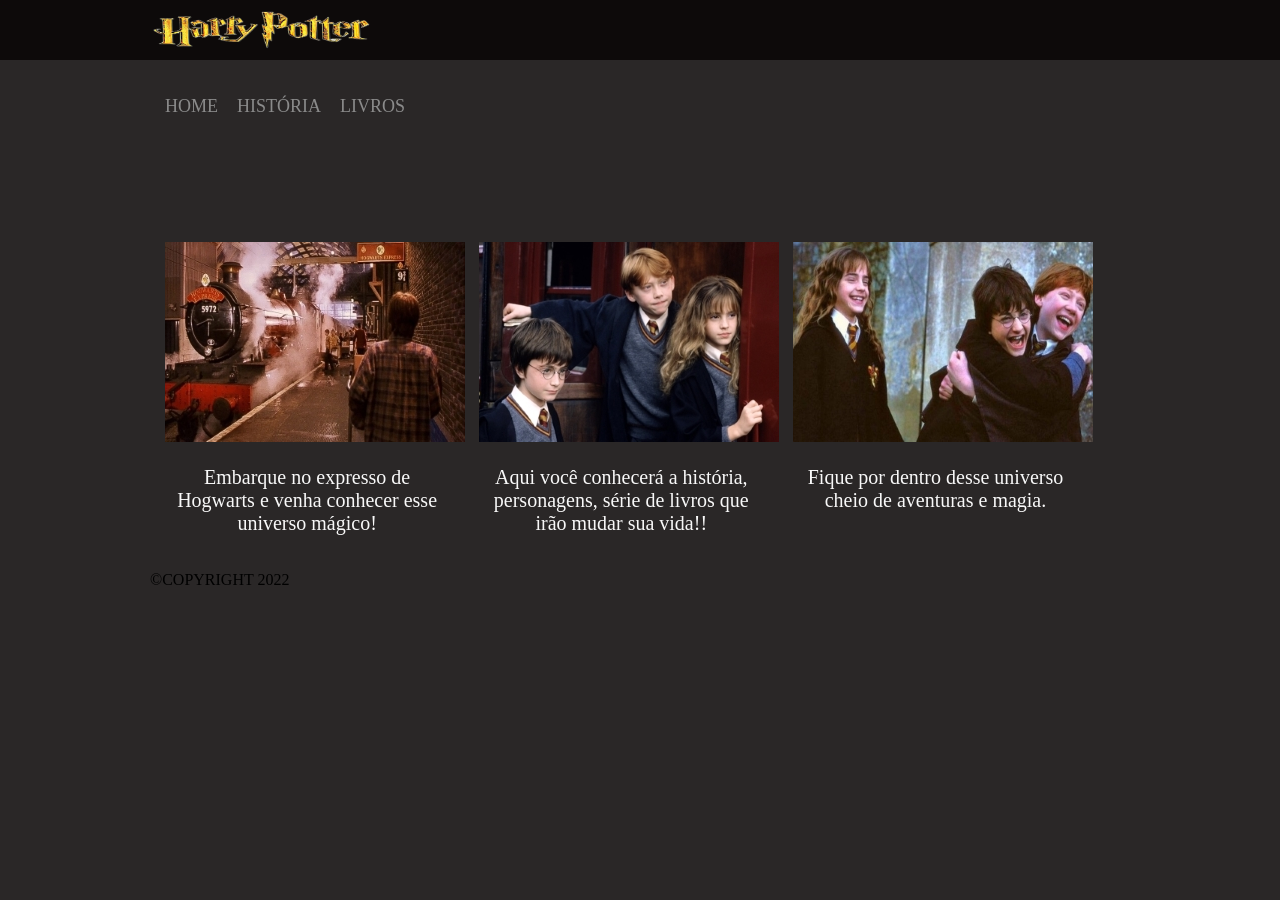
<file: index.html>
<!DOCTYPE html>
<html lang="pt-br">
 
<head>
    <meta charset="UTF-8"> 
    <title>HARRY POTTER</title>
    <link rel="icon" type="image/jpg" href="./imgs/logo.png" />
    <link rel="stylesheet" type="text/css" href="style.css">
</head>
 
<body>
    <header class="hp-empresa">
    <main>
        <div class="header-1">
        <div class="logo">
            <img class="image1" src="./imgs/logo.png">
        </div>
        </div>
        </main>
    </header>

    <main class="col-100 harry-urls">
        <div class="header-2">
            <div class="hp1">
                <ul>
                    <li><a href="home.html">HOME</a></li>
                    <li><a href="historia.html">HISTÓRIA</a></li>
                    <li><a href="livros.html">LIVROS</a></li>
                </ul>
            </div>
            </div>
            </div>
        </main>
            <div class="content texto-destaque">
                <div class="col-3 bloco-texto">
                 <img src="../imgs/expresso1.jpg">
                 <h3><b></b></h3>
                 <p>Embarque no expresso de Hogwarts e venha conhecer esse universo mágico!</p>
                </div>
                <div class="col-3 bloco-texto">
                    <img src="../imgs/expresso2.jpg">
                    <h3><b</b></h3>
                    <p>Aqui você conhecerá a história, personagens, série de livros que irão mudar sua vida!!</p>
                </div>
                <div class="col-3 bloco-texto">
                   <img src="../imgs/expresso3.jpg">
                   <h3><b></b></h3>
                   <p>Fique por dentro desse universo cheio de aventuras e magia.</p>
                </div>
            </div>
          </div>    
    </div>
    <footer>
            <div class="col-4">
                <div id="logo_footer">
            </div>
            </div>
            </div>
            </div>
            </div>

            <div class="col-100 footer-2">
                <div class="content">
                <p>
                    ©COPYRIGHT 2022  </p>
                    
                </div>
                </div>
                </div>
    </footer>
</body>
</html>
</file>
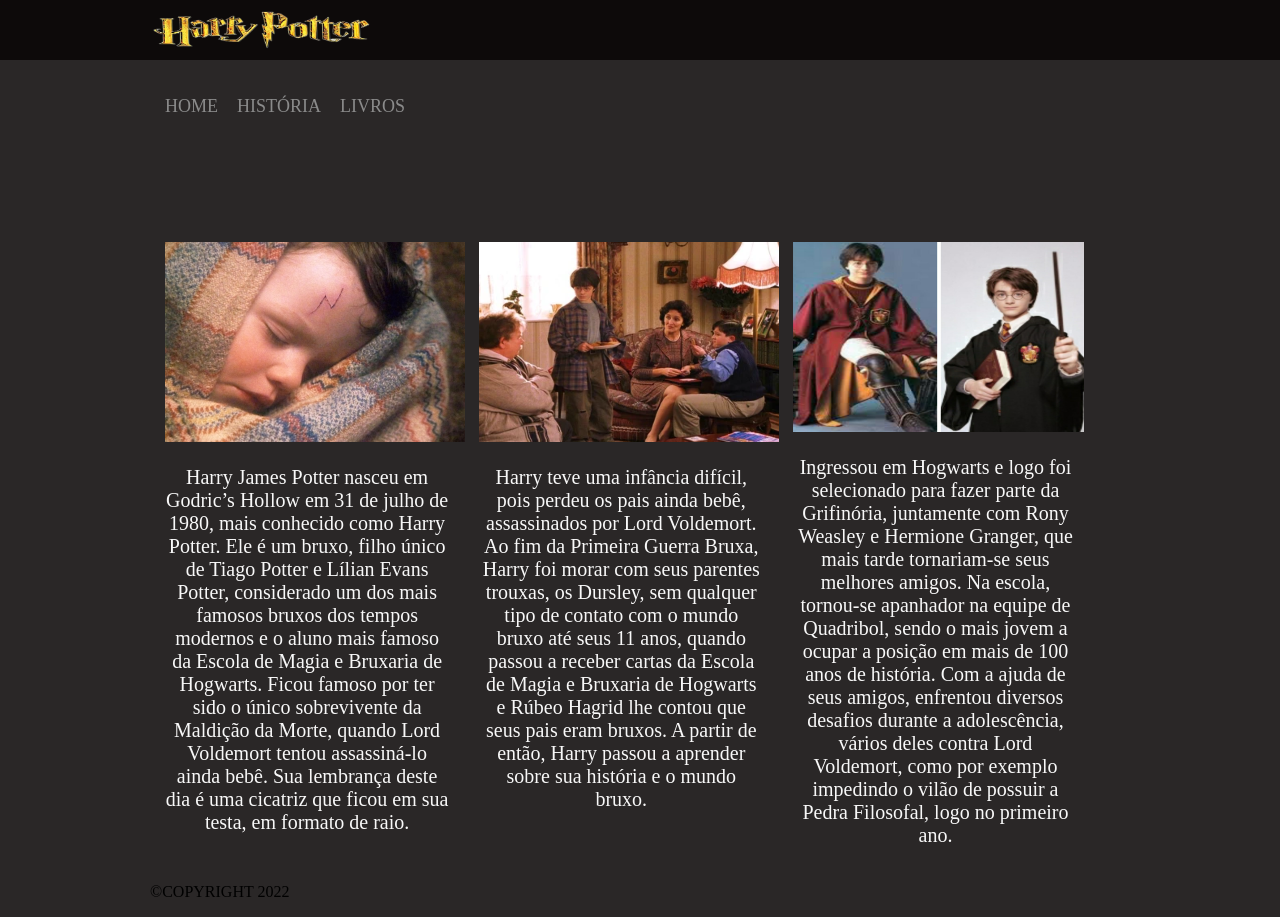
<file: historia.html>
<!DOCTYPE html>
<html lang="pt-br">
 
<head>
    <meta charset="UTF-8"> 
    <title>HISTÓRIA</title>
    <link rel="icon" type="image/jpg" href="../imgs/logo.png" />
    <link rel="stylesheet" type="text/css" href="styleH.css">
</head>
 
<body>
    <header class="hp-empresa">
    <main>
        <div class="header-1">
        <div class="logo">
            <img class="image1" src="../imgs/logo.png">
        </div>
        </div>
        </main>
    </header>

    <main class="col-100 harry-urls">
        <div class="header-2">
            <div class="hp1">
                <ul>
                    <li><a href="home.html">HOME</a></li>
                    <li><a href="historia.html">HISTÓRIA</a></li>
                    <li><a href="livros.html">LIVROS</a></li>
                </ul>
            </div>
            </div>
            </div>
        </main>
           <div class="content texto-destaque">
                <div class="col-3 bloco-texto">
                <img src="../imgs/harry baby1.jpg">
                <h3><b></b></h3>
                <p>Harry James Potter nasceu em Godric’s Hollow em 31 de julho de 1980, mais conhecido como Harry Potter. 
                   Ele é um bruxo, filho único de Tiago Potter e Lílian Evans Potter, considerado um dos mais famosos bruxos dos tempos modernos e o aluno mais famoso da Escola de Magia e Bruxaria de Hogwarts. 
                   Ficou famoso por ter sido o único sobrevivente da Maldição da Morte, quando Lord Voldemort tentou assassiná-lo ainda bebê. Sua lembrança deste dia é uma cicatriz que ficou em sua testa, em formato de raio.
                </p>
                </div>
                <div class="col-3 bloco-texto">
                    <img src="../imgs/dursley.png">
                    <h3><b</b></h3>
                    <p>Harry teve uma infância difícil, pois perdeu os pais ainda bebê, assassinados por Lord Voldemort. 
                        Ao fim da Primeira Guerra Bruxa, Harry foi morar com seus parentes trouxas, os Dursley, sem qualquer tipo de contato com o mundo bruxo até seus 11 anos, quando passou a receber cartas da 
                        Escola de Magia e Bruxaria de Hogwarts e Rúbeo Hagrid lhe contou que seus pais eram bruxos. A partir de então, Harry passou a aprender sobre sua história e o mundo bruxo.</p>
                </div>
                <div class="col-3 bloco-texto">
                   <img src="../imgs/harry.png">
                   <h3><b></b></h3>
                   <p>Ingressou em Hogwarts e logo foi selecionado para fazer parte da Grifinória, juntamente com Rony Weasley e Hermione Granger, que mais tarde tornariam-se seus melhores amigos. 
                    Na escola, tornou-se apanhador na equipe de Quadribol, sendo o mais jovem a ocupar a posição em mais de 100 anos de história. Com a ajuda de seus amigos, 
                    enfrentou diversos desafios durante a adolescência, vários deles contra Lord Voldemort, como por exemplo impedindo o vilão de possuir a Pedra Filosofal, logo no primeiro ano.</p>
                </div>
            </div>
          </div>
    </div>
    <footer>
            <div class="col-4">
                <div id="logo_footer">
            </div>
            </div>
            </div>
            </div>
            </div>

            <div class="col-100 footer-2">
                <div class="content">
                <p>
                    ©COPYRIGHT 2022  </p>
                    
                </div>
                </div>
                </div>
    </footer>
</body>
</html>
</file>
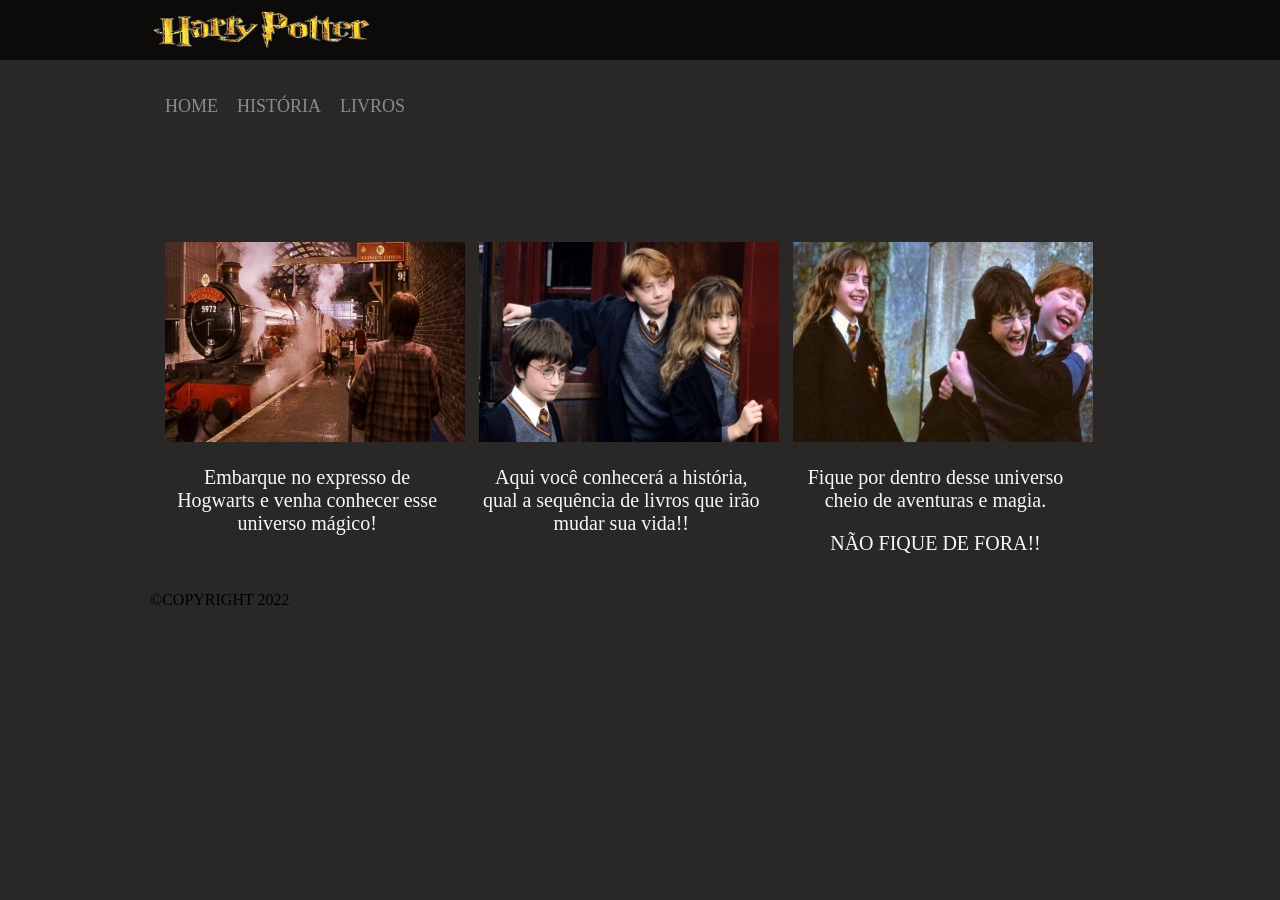
<file: home.html>
<!DOCTYPE html>
<html lang="pt-br">
 
<head>
    <meta charset="UTF-8"> 
    <title>HOME</title>
    <link rel="icon" type="image/jpg" href="../imgs/logo.png" />
    <link rel="stylesheet" type="text/css" href="style.css">
</head>
 
<body>
    <header class="hp-empresa">
    <main>
        <div class="header-1">
        <div class="logo">
            <img class="image1" src="../imgs/logo.png">
        </div>
        </div>
        </main>
    </header>

    <main class="col-100 harry-urls">
        <div class="header-2">
            <div class="hp1">
                <ul>
                    <li><a href="home.html">HOME</a></li>
                    <li><a href="historia.html">HISTÓRIA</a></li>
                    <li><a href="livros.html">LIVROS</a></li>
                </ul>
            </div>
            </div>
            </div>
        </main>
            <div class="content texto-destaque">
                <div class="col-3 bloco-texto">
                 <img src="../imgs/expresso1.jpg">
                 <h3><b></b></h3>
                 <p>Embarque no expresso de Hogwarts e venha conhecer esse universo mágico!</p>
                </div>
                <div class="col-3 bloco-texto">
                    <img src="../imgs/expresso2.jpg">
                    <h3><b</b></h3>
                    <p>Aqui você conhecerá a história, qual a sequência de livros que irão mudar sua vida!!</p>
                </div>
                <div class="col-3 bloco-texto">
                   <img src="../imgs/expresso3.jpg">
                   <h3><b></b></h3>
                   <p>Fique por dentro desse universo cheio de aventuras e magia.</p>
                      <p>NÃO FIQUE DE FORA!!</p>
                </div>
            </div>
          </div>    
    </div>
    <footer>
            <div class="col-4">
                <div id="logo_footer">
            </div>
            </div>
            </div>
            </div>
            </div>

            <div class="col-100 footer-2">
                <div class="content">
                <p>
                    ©COPYRIGHT 2022  </p>
                    
                </div>
                </div>
                </div>
    </footer>
</body>
</html>
</file>
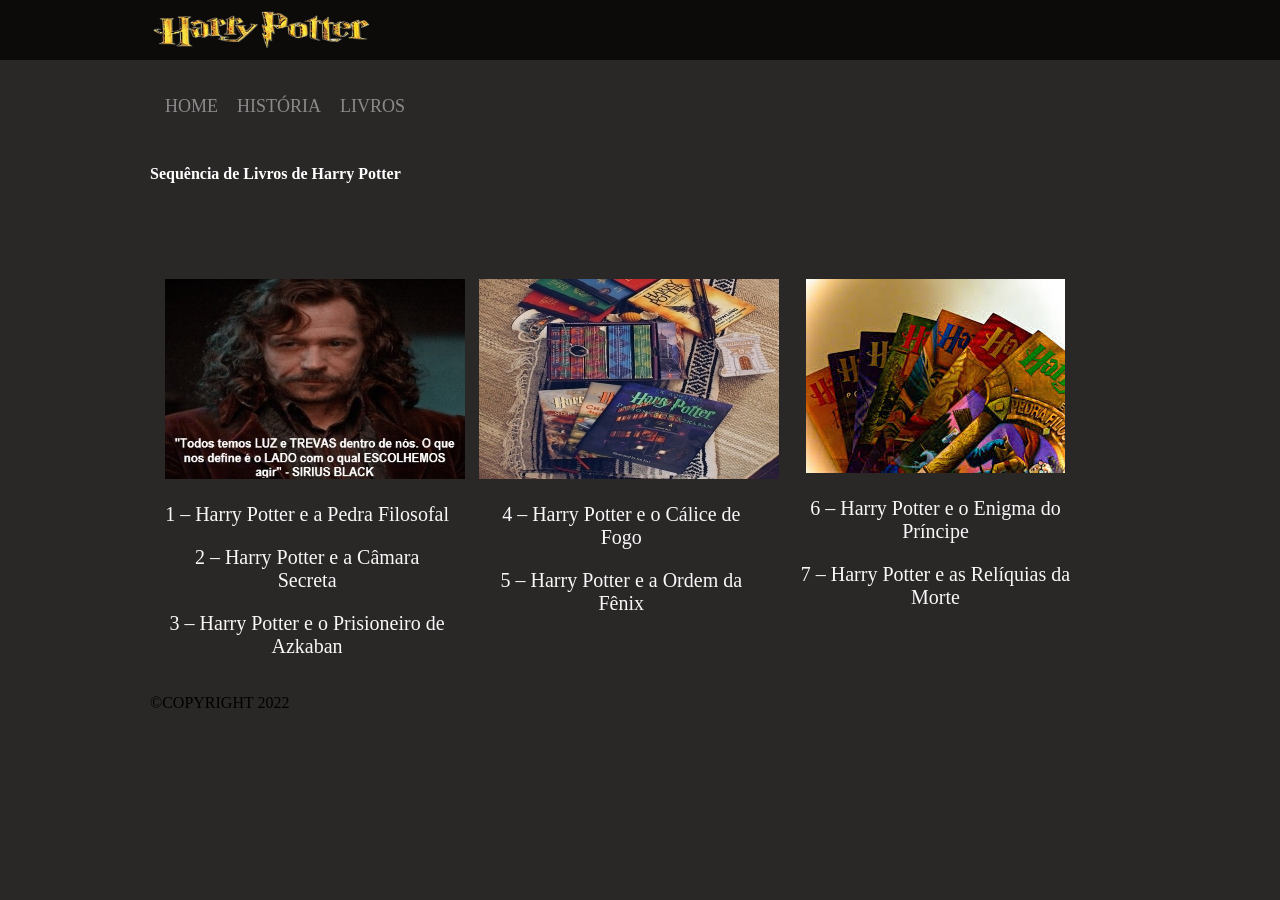
<file: livros.html>
<!DOCTYPE html>
<html lang="pt-br">
 
<head>
    <meta charset="UTF-8"> 
    <title>LIVROS</title>
    <link rel="icon" type="image/jpg" href="../imgs/logo.png" />
    <link rel="stylesheet" type="text/css" href="styleL.css">
</head>
 
<body>
    <header class="hp-empresa">
    <main>
        <div class="header-1">
        <div class="logo">
            <img class="image1" src="../imgs/logo.png">
        </div>
        </div>
        </main>
    </header>

    <main class="col-100 harry-urls">
        <div class="header-2">
            <div class="hp1">
                <ul>
                    <li><a href="home.html">HOME</a></li>
                    <li><a href="historia.html">HISTÓRIA</a></li>
                    <li><a href="livros.html">LIVROS</a></li>
                    <h3><b></b></h3>
                    <b><p style="color:white;">Sequência de Livros de Harry Potter</p></b>
                </ul>
            </div>
            </div>
            </div>
        </main>
            <div class="content texto-destaque">
                <div class="col-3 bloco-texto">
                 <img src="../imgs/sirius2.jpg">
                    <h3><b</b></h3>
                    <p>1 – Harry Potter e a Pedra Filosofal</p>
                    <p>2 – Harry Potter e a Câmara Secreta</p>
                    <p>3 – Harry Potter e o Prisioneiro de Azkaban</p>

                 </div>

                <div class="col-3 bloco-texto">
                    <img src="../imgs/livros1.jpg">
                    <h3><b</b></h3>
                    <p>4 – Harry Potter e o Cálice de Fogo</p>
                    <p>5 – Harry Potter e a Ordem da Fênix</p>

                </div>

                <div class="col-3 bloco-texto">
                   <img src="../imgs/livros2.png">
                   <h3><b></b></h3>
                   <p>6 – Harry Potter e o Enigma do Príncipe</p>
                   <p>7 – Harry Potter e as Relíquias da Morte</p>

                </div>
            </div>
          </div>
    </div>
    <footer>
            <div class="col-4">
                <div id="logo_footer">
            </div>
            </div>
            </div>
            </div>
            </div>

            <div class="col-100 footer-2">
                <div class="content">
                <p>
                    ©COPYRIGHT 2022  </p>
                    
                </div>
                </div>
                </div>
    </footer>
</body>
</html>
</file>
<file: style.css>
body{
    width: 100%;
    height: 100%;
    margin: 0 auto;
    background-color: #2a2727;
}
.hp-empresa{
    width: 100%;
    background-color: #0d0a0a;
    height: 60px;
}
.image1{
    height: 60px;
}
main, .content{
    margin: 0 auto;
    width: 980px;
    position: relative;
}
.harry-urls ul li {
    margin-left: 25px;
    display: inline-block;
    list-style: none;
}
.logo{
    width: 70%;
    float: left;
}
.harry-urls{
    width: 25%;
    float: right;
}
.header-2{
    background-color: #2a2727;
    width: 980px;
    margin: 0 auto;
    padding: 16px;
}
.hp1 ul li{
    display: inline-block;
    color: #818181;
    margin-left: 15px;
    height: 50px;
}
.hp1 ul li :hover{
    border-bottom: 3px solid #00bac6;
}
.hp1 ul li a:hover{
    color: #00bac6;
}
.hp1 ul li a{
    color: #8b8b8b;
    text-decoration: none;
    font-size: 18px;
    text-transform: uppercase;
}
.harry{
    width: 70%; 
    float: left;
}
.col-100{
    width: 100%;
    float: left;
    position: relative;
}
ul{
    padding: 0px !important;
}
.texto-destaque{
    text-align: center;
}
.texto-destaque h1{
    color: #f8f8f8;
    font-size: 60px;
    text-transform: uppercase;
}
.texto-destaque strong{
    color: #f8f8f8;
}
.texto-destaque p{
    color: #f8f8f8;
    font-size: 20px;
}
.col-3{
    padding-left: 15px;
    padding-right: 15px;
    width: 29%;
    float: left;
    position: relative;
}
.bloco-texto{
    margin-top: 4em;
}
h3{
    font-weight: normal !important;
}
.col-4{
    float: left;
    width: 25%;
    text-align: center;
}
.logo._footer{
    left: 60px;
    padding: 2px;
    margin-left: -90px;
}
.col-4 ing{
    margin:0 auto;
}
</file>
<file: styleH.css>
body{
    width: 100%;
    height: 100%;
    margin: 0 auto;
    background-color: #2a2727;
}
.hp-empresa{
    width: 100%;
    background-color: #0d0a0a;
    height: 60px;
}
.image1{
    height: 60px;
}
main, .content{
    margin: 0 auto;
    width: 980px;
    position: relative;
}
.harry-urls ul li {
    margin-left: 25px;
    display: inline-block;
    list-style: none;
}
.logo{
    width: 70%;
    float: left;
}
.harry-urls{
    width: 25%;
    float: right;
}
.header-2{
    background-color: #2a2727;
    width: 980px;
    margin: 0 auto;
    padding: 16px;
}
.hp1 ul li{
    display: inline-block;
    color: #818181;
    margin-left: 15px;
    height: 50px;
}
.hp1 ul li :hover{
    border-bottom: 3px solid #00bac6;
}
.hp1 ul li a:hover{
    color: #00bac6;
}
.hp1 ul li a{
    color: #8b8b8b;
    text-decoration: none;
    font-size: 18px;
    text-transform: uppercase;
}
.harry{
    width: 70%; 
    float: left;
}
.col-100{
    width: 100%;
    float: left;
    position: relative;
}
ul{
    padding: 0px !important;
}
.texto-destaque{
    text-align: center;
}
.texto-destaque h1{
    color: #f8f8f8;
    font-size: 60px;
    text-transform: uppercase;
}
.texto-destaque strong{
    color: #f8f8f8;
}
.texto-destaque p{
    color: #f8f8f8;
    font-size: 20px;
}
.col-3{
    padding-left: 15px;
    padding-right: 15px;
    width: 29%;
    float: left;
    position: relative;
}
.bloco-texto{
    margin-top: 4em;
}
h3{
    font-weight: normal !important;
}
.col-4{
    float: left;
    width: 25%;
    text-align: center;
}
.logo._footer{
    left: 60px;
    padding: 2px;
    margin-left: -90px;
}
.col-4 ing{
    margin:0 auto;
}
</file>
<file: styleL.css>
body{
    width: 100%;
    height: 100%;
    margin: 0 auto;
    background-color: #2a2727;
}
.hp-empresa{
    width: 100%;
    background-color: #0d0a0a;
    height: 60px;
}
.image1{
    height: 60px;
}
main, .content{
    margin: 0 auto;
    width: 980px;
    position: relative;
}
.harry-urls ul li {
    margin-left: 25px;
    display: inline-block;
    list-style: none;
}
.logo{
    width: 70%;
    float: left;
}
.harry-urls{
    width: 25%;
    float: right;
}
.header-2{
    background-color: #2a2727;
    width: 980px;
    margin: 0 auto;
    padding: 16px;
}
.hp1 ul li{
    display: inline-block;
    color: #818181;
    margin-left: 15px;
    height: 50px;
}
.hp1 ul li :hover{
    border-bottom: 3px solid #00bac6;
}
.hp1 ul li a:hover{
    color: #00bac6;
}
.hp1 ul li a{
    color: #8b8b8b;
    text-decoration: none;
    font-size: 18px;
    text-transform: uppercase;
}
.harry{
    width: 70%; 
    float: left;
}
.col-100{
    width: 100%;
    float: left;
    position: relative;
}
ul{
    padding: 0px !important;
}
.texto-destaque{
    text-align: center;
}
.texto-destaque h1{
    color: #f8f8f8;
    font-size: 60px;
    text-transform: uppercase;
}
.texto-destaque strong{
    color: #f8f8f8;
}
.texto-destaque p{
    color: #f8f8f8;
    font-size: 20px;
}
.col-3{
    padding-left: 15px;
    padding-right: 15px;
    width: 29%;
    float: left;
    position: relative;
}
.bloco-texto{
    margin-top: 4em;
}
h3{
    font-weight: normal !important;
}
.col-4{
    float: left;
    width: 25%;
    text-align: center;
}
.logo._footer{
    left: 60px;
    padding: 2px;
    margin-left: -90px;
}
.col-4 ing{
    margin:0 auto;
}
</file>
